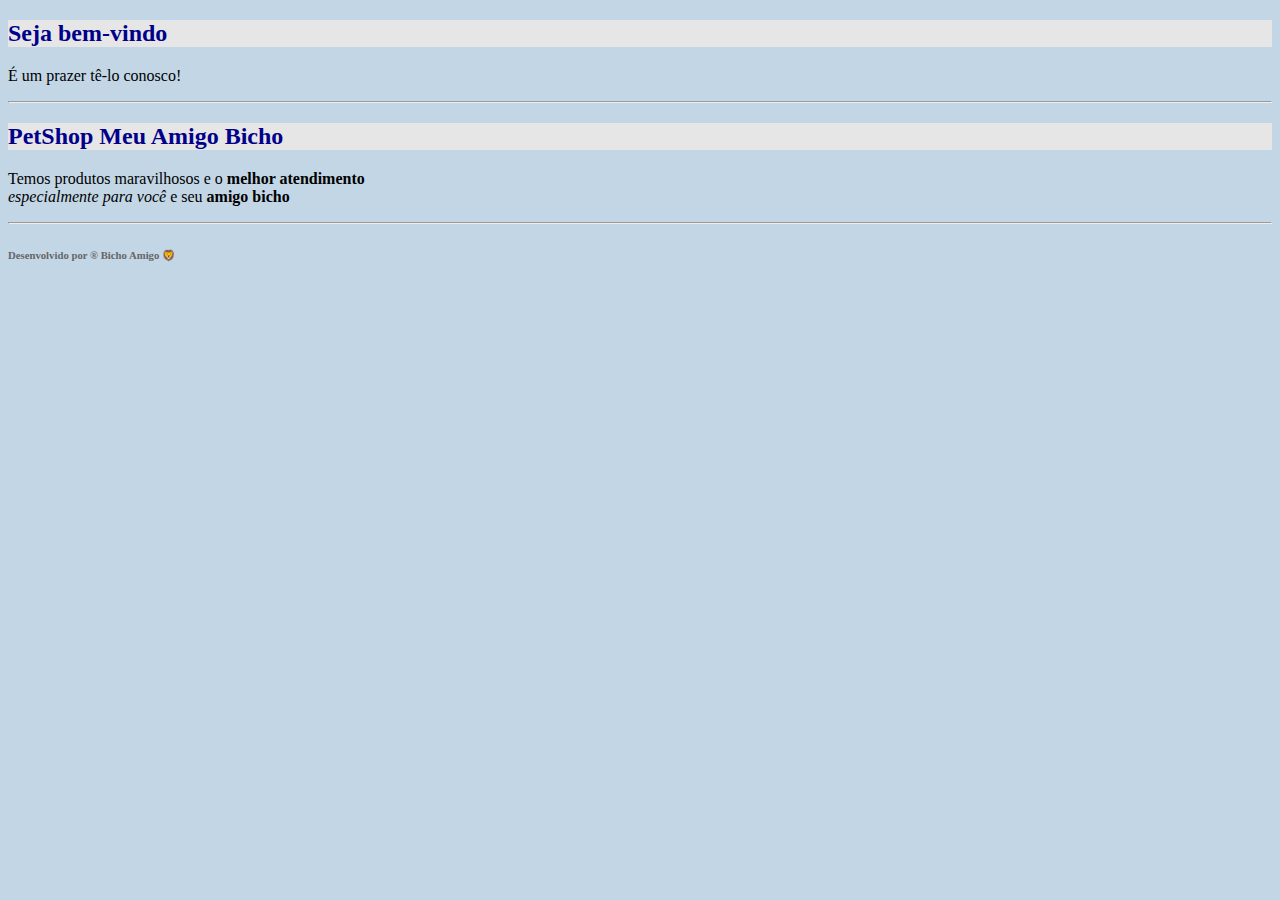
<file: index.html>
<!DOCTYPE html>
<html lang="pt-BR">
  <head>
    <meta charset="UTF-8" />
    <meta name="viewport" content="width=device-width, initial-scale=1.0" />
    <title>PetShop Meu Amigo Bicho</title>
    <style>
      h1,
      h2 {
        background-color: rgb(230, 230, 230);
        color: darkblue;
      }

      h6 {
        color: #666;
      }
    </style>
  </head>

  <body style="background-color: #c2d6e6">
    <main>
      <nav></nav>
      <header>
        <h2>Seja bem-vindo</h2>    
        <p>É um prazer tê-lo conosco!</p>
      </header>
    <hr />
    <section>
      <article>
        <h2>PetShop Meu Amigo Bicho</h2>
        <p>
          Temos produtos maravilhosos e o <b>melhor atendimento</b>
          <br />
          <i>especialmente para você</i> e seu <strong>amigo bicho</strong>
        </p>
      </article>
    </section>
    <hr />
    <footer>
      <h6>Desenvolvido por &reg; Bicho Amigo &#129409;</h6>
    </footer>
  </main>
  </body>
</html>
</file>
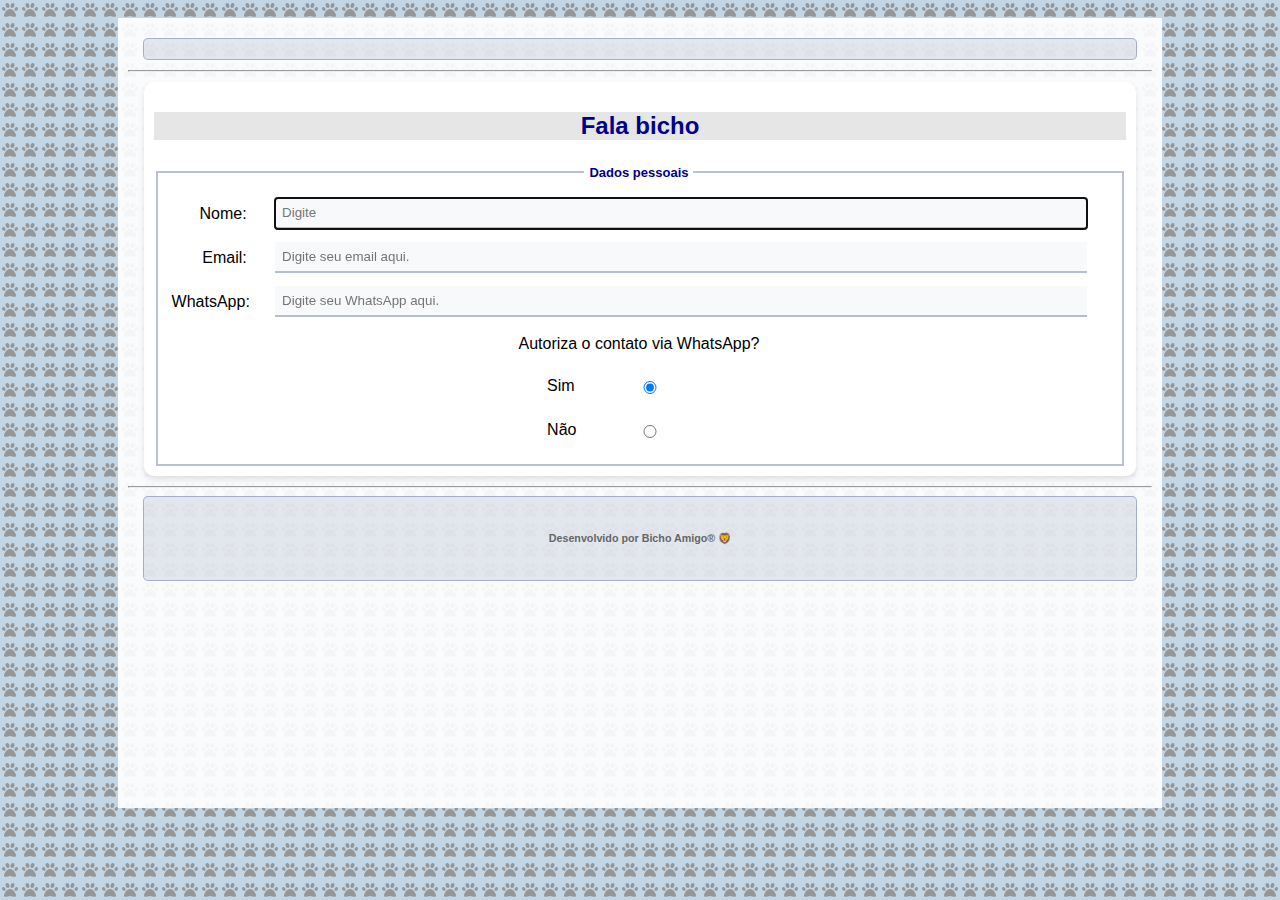
<file: 04_contato.html.html>
<!DOCTYPE html>
<html lang="en">
  <head>
    <meta charset="UTF-8" />
    <meta name="viewport" content="width=device-width, initial-scale=1.0" />
    <title>Document</title>
    <link rel="stylesheet" href="css/estilos.css" />
    <link rel="stylesheet" href="css/fomulario.css" />
  </head>
  <body>
    <main>
      <nav></nav>

      <header></header>

      <hr />

      <section>
        <article>
          <h2>Fala bicho</h2>
          <form action="" method="post">
            <fieldset>
              <legend>Dados pessoais</legend>
              <p>
                <label for="nome">Nome:</label>

                <input
                  type="text"
                  name="nome"
                  id="nome"
                  placeholder="Digite"
                  seu
                  nome
                  aqui.
                  autofocus
                  required
                />
              </p>

              <p>
                <label for="email">Email:</label>

                <input
                  type="email"
                  name="email"
                  id="email"
                  placeholder="Digite seu email aqui."
                  required
                />
              </p>

              <p>
                <label for="wpp">WhatsApp:</label>

                <input
                  type="tel"
                  name="wpp"
                  id="wpp"
                  placeholder="Digite seu WhatsApp aqui."
                  required
                />
              </p>

              <p>
                Autoriza o contato via WhatsApp?
                <br />
                <span class="radio-group">
                <label for="autorizawpp">Sim</label>
                <input
                  type="radio"
                  name="autorizawpp"
                  id="autorizawppS"
                  checked
                /></span>
                <span class="radio-group">
                <label for="autorizawpp">Não</label>
                <input
                  type="radio"
                  name="autorizawpp"
                  id="autorizawppN"
                />
            </span>
              </p>
            </fieldset>
          </form>
        </article>
      </section>

      <hr />

      <footer>
        <h6>Desenvolvido por Bicho Amigo&reg; &#129409;</h6>
      </footer>
    </main>
  </body>
</html>
</file>
<file: css/estilos.css>
body {
  background-color: #c2d6e6;
  background-image: url(../img/paw-solid.svg);
  background-size: 20px;
  font-family: Verdana, Geneva, Tahoma, sans-serif;
  display: flex;
  flex-direction: column;
  min-height: 90vh; /* Garante que o body ocupe toda a altura da janela */
}

main {
  background-color: rgba(255, 255, 255, 0.9);
  height: 95vh;
  width: 1024px;
  padding: 10px;
  margin: 10px auto; /* Centraliza horizontalmente */
  flex: 1; /* Faz o main ocupar o espaço disponível */
}
h1,
h2 {
  background-color: rgb(230, 230, 230);
  color: darkblue;
}

h6 {
  color: #666;
}

nav ul {
  height: 38px;
  list-style: none;
  padding: 0;
  border: 2px solid rgba(31, 50, 112, 0.3);
  background-color: #fff;
}

nav ul li {
  float: left;
  border-left: 1px solid rgba(31, 50, 112, 0.3);
  border-right: 1px solid rgba(31, 50, 112, 0.3);
}

nav ul li a {
  color: darkblue;
  text-decoration: none;
  /* font-size: 1.2em; */
  padding: 8px 56px;
  line-height: 2em;
  text-align: center;
}

nav ul li:first-child {
  border-left: none;
}

nav ul li:last-child {
  border-right: none;
}

aside {
  float: right;
  background-color: #fff;
  padding: 15px;
  color: darkblue;
  border: 1px solid rgba(31, 50, 112, 0.3);
  border-radius: 5% 20%;
}

aside img {
  width: 32px;
  padding: 3px;
}

aside a {
  text-decoration: none;
}

nav ul li a:hover {
  background-color: darkblue;
  color: #fff;
}

aside a:hover {
  background-color: rgba(31, 50, 112, 0.3);
}

section {
  max-width: 600px;
  width: 95%;
  max-width: 1024px;
  margin: 10px auto; /* Centraliza horizontalmente */
  padding: 10px;
  background-color: #ffffff;
  border-radius: 10px;
  box-shadow: 0 4px 6px rgba(0, 0, 0, 0.1);
  text-align: center;
}

header,
footer {
  width: 95%;
  margin: 10px auto; /* Centraliza horizontalmente */
  padding: 10px;
  background-color: rgba(31, 50, 112, 0.1);
  text-align: center; /* Centraliza o conteúdo interno */
  border: 1px solid rgba(31, 50, 112, 0.3);
  border-radius: 5px;
}

footer {
  margin-top: auto; /* Empurra o footer para o final */
}
</file>
<file: css/fomulario.css>
form {
  font-family: Gotham, “Helvetica Neue”, Helvetica, Arial, “sans-serif”;
}

fieldset {
  margin-top: 10px;
  border: 2px solid rgba(31, 50, 112, 0.3);
  padding-left: 10px;
}

legend {
  font-weight: bolder;
  padding: 5px;
  color: darkblue;
  font-size: small;
}

p {
  line-height: 40px;
  margin: 0;
  padding: 2px;
}

label {
  width: 8%;
  display: block;
  float: left;
  text-align: right;
  margin-right: 5px;
  padding: 2px;
}

input {
  border: none;
  width: 85%;
  padding: 7px;
  border-bottom: 2px solid rgba(31, 50, 112, 0.3);
  background-color: rgba(31, 50, 112, 0.03);
}

.radio-group {    
    width: 200px;
    display: flex;
    align-items: center;
    margin-left: 40%;
  }

  .radio-group label {
    margin: 0; /* Remove margens padrão */
  }

  .radio-group input[type="radio"] {
    margin-left: 0px; /* Espaçamento entre o botão e o texto */
  }
</file>
